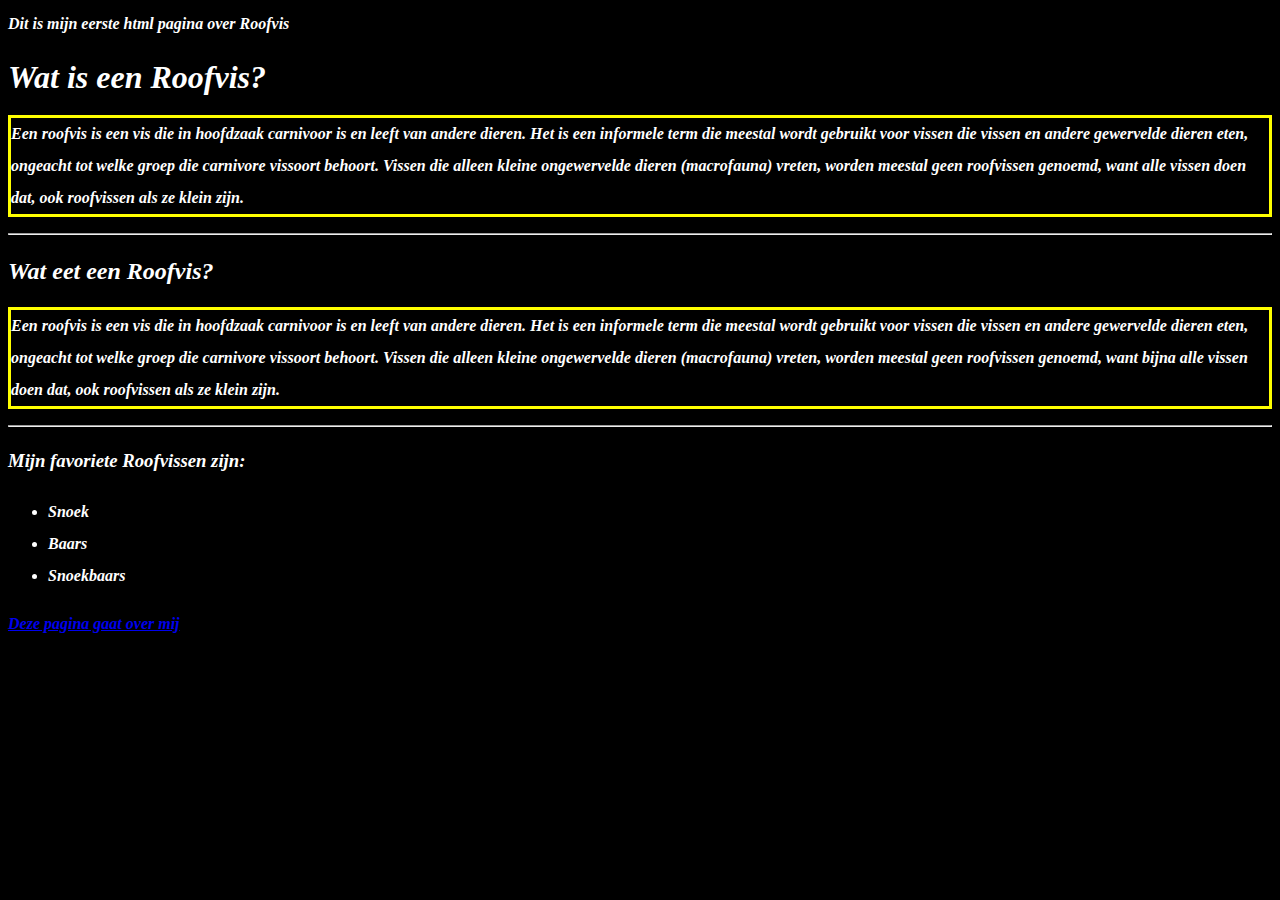
<file: index.html>
<!DOCTYPE html>
<html>

<head>
  <link rel="stylesheet" type="text/css" href="styles.css">
  Dit is mijn eerste html pagina over Roofvis
  <!-- hier zet je de code in de head tags -->
  <header>
    <title> Roofvis </title>
  </header>
</head>

<body class="Georgia" id="black-background">
  <main>
    <section>
      <h1>Wat is een Roofvis?</h1>
      <p class="yellow-border">Een roofvis is een vis die in hoofdzaak carnivoor is en leeft van andere dieren. Het is
        een informele term die
        meestal wordt gebruikt voor vissen die vissen en andere gewervelde dieren eten, ongeacht tot welke groep die
        carnivore vissoort behoort. Vissen die alleen kleine ongewervelde dieren (macrofauna) vreten, worden meestal
        geen roofvissen genoemd, want alle vissen doen dat, ook roofvissen als ze klein zijn.</p>
    </section>
    <hr>
    <section>
      <h2>Wat eet een Roofvis?</h2>
      <p class="yellow-border">Een roofvis is een vis die in hoofdzaak carnivoor is en leeft van andere dieren. Het is
        een informele term die
        meestal wordt gebruikt voor vissen die vissen en andere gewervelde dieren eten, ongeacht tot welke groep die
        carnivore vissoort behoort. Vissen die alleen kleine ongewervelde dieren (macrofauna) vreten, worden meestal
        geen roofvissen genoemd, want bijna alle vissen doen dat, ook roofvissen als ze klein zijn.</p>
    </section>
    <hr>
    <section>
      <h3>Mijn favoriete Roofvissen zijn:</h3>
      <ul>
        <li>Snoek</li>
        <li>Baars</li>
        <li>Snoekbaars</li>
      </ul>
    </section>
  </main>
  <nav>
    <a href="aboutme.html" target="_blank">Deze pagina gaat over mij</a> <!-- hier zet je de code in de body tags-->
  </nav>



</body>

</html>
</file>
<file: styles.css>
body {
color:white;
}
.yellow-border {
    border:3px solid yellow;
}
#black-background{
    background-color:black;
}
 .Georgia {
     font: italic bold 16px/32px Georgia, serif;
}
img.photo {
	border: 4px solid #999;
	background-color: #fcfcfc;
	padding: 8px;
}
</file>
